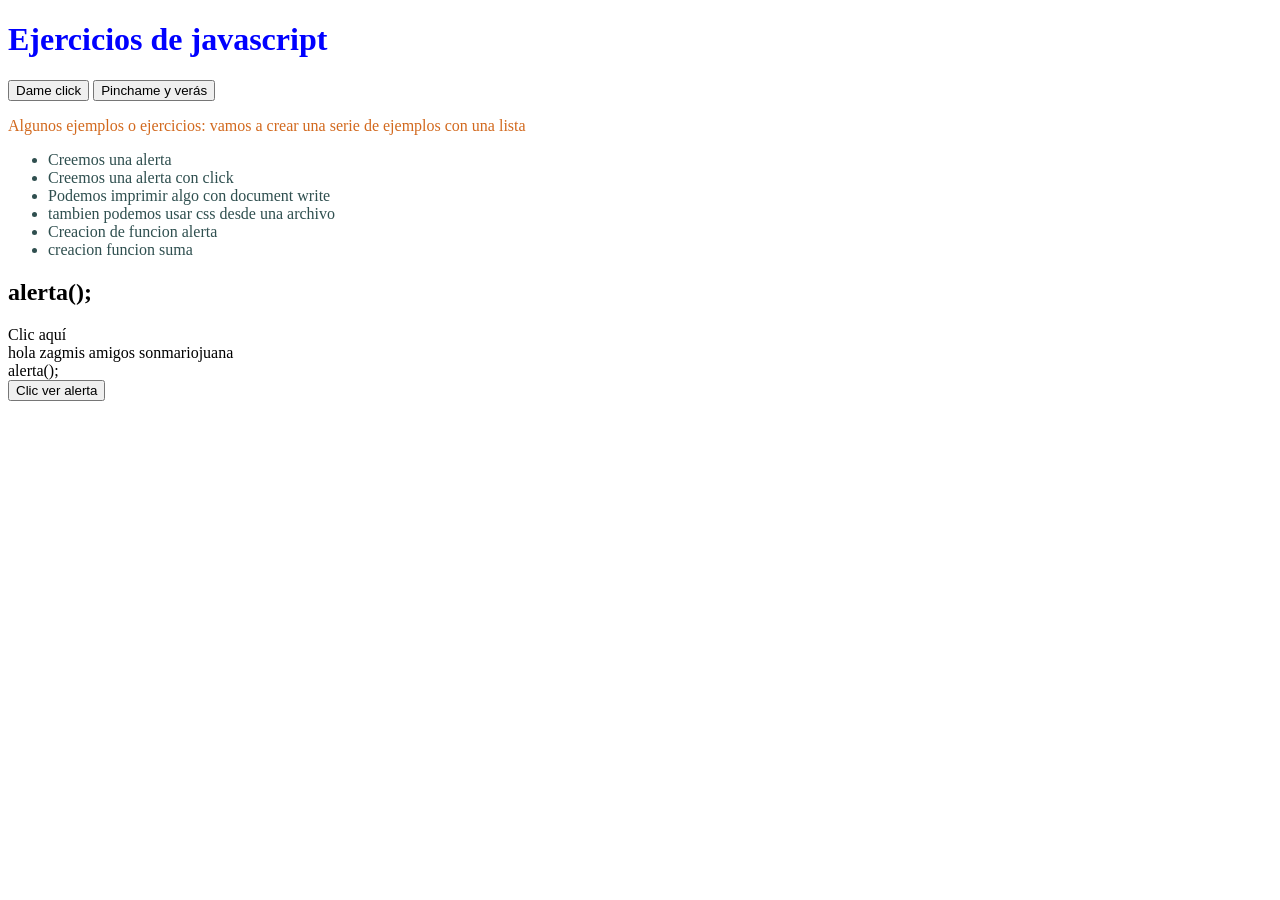
<file: javascript/index.html>
<!DOCTYPE html>
<html lang="en">
<head>
    <meta charset="UTF-8">
    <meta http-equiv="X-UA-Compatible" content="IE=edge">
    <meta name="viewport" content="width=device-width, initial-scale=1.0">
    <title>Document</title>
   <!--Aqui llamamos nuestra hoja de estilos-->
    <link rel="stylesheet" href="style.css">
</head>
<body>
    <h1>Ejercicios de javascript</h1>
    <!--Creamos un boton que llama un evento onclick que llama una funcion en javascript-->
    <input type="button" value="Dame click" onclick="saludo()">
    <input type="button" value="Pinchame y verás" onclick=alert(pinchar); />
    <p style="color: chocolate;">Algunos ejemplos o ejercicios: vamos a crear una serie de ejemplos con una lista </p>
    <ul style="color: darkslategray;"><li>Creemos una alerta</li>
    <li>Creemos una alerta con click</li>
    <li>Podemos imprimir algo con document write</li>
    <li>tambien podemos usar css desde una archivo</li>
    <li>Creacion de funcion alerta</li>
    <li>creacion funcion suma</li>
</ul>
    <h2>alerta();</h2>
    <!--usemos el tag section y comentarios-->
    <section>
        <span onclick="alert('Bienvenido ZAG!');">Clic aqu&iacute;</span>
    </section>
    <script>
        //arreglo en javascript
        //lo podemos recorrer y saber su longitud
        var amigos  = ["michael","mario","juana","rebeca"];
        //comentarios dentro del script
        //con esta función podemos imprimir algo en el html
    document.write("hola zag");
    document.write("mis amigos son"+amigos[1]+amigos[2]);
    //tambien es posible llamar el script
    </script>
    <script>
        //esta funcion la podemos llamar
        function alerta(){
            alert("Mi primera alerta");
            //podemos guardar la informacion del prompt
            //usando let name
           let name = prompt("Digite su nombre : ");
           alert("Bienvenid@ "+ name);
           //document.write("Ha sido registrado exitosamente " + name);
           //podemos llamar la funcion suma
suma(); //podemos imaginar pedir una contraseña para la operacion
        }  
        //creada con alert y prompt         
function suma(){
let n1=prompt("numero 1");
let n2= prompt("numero 2");
//para evitar que las entradas se concatenen
//parseamos las variables para que sea enteros su contenido
let c = parseInt (n1)+parseInt(n2) ;
//return c;
//vamos a usar alert para la salida del calculo de la operacion
alert("resultado de operacion : " +c);
}
function saludo(){
    alert("Muestrame un ok");
}


        
    </script>
    
    <section><span>alerta();</span></section>
    <!--podemos crear un boton para usar la funcion alerta-->
    <input type="button" onclick="alerta();" value="Clic ver alerta"/>


</body>
</html>
</file>
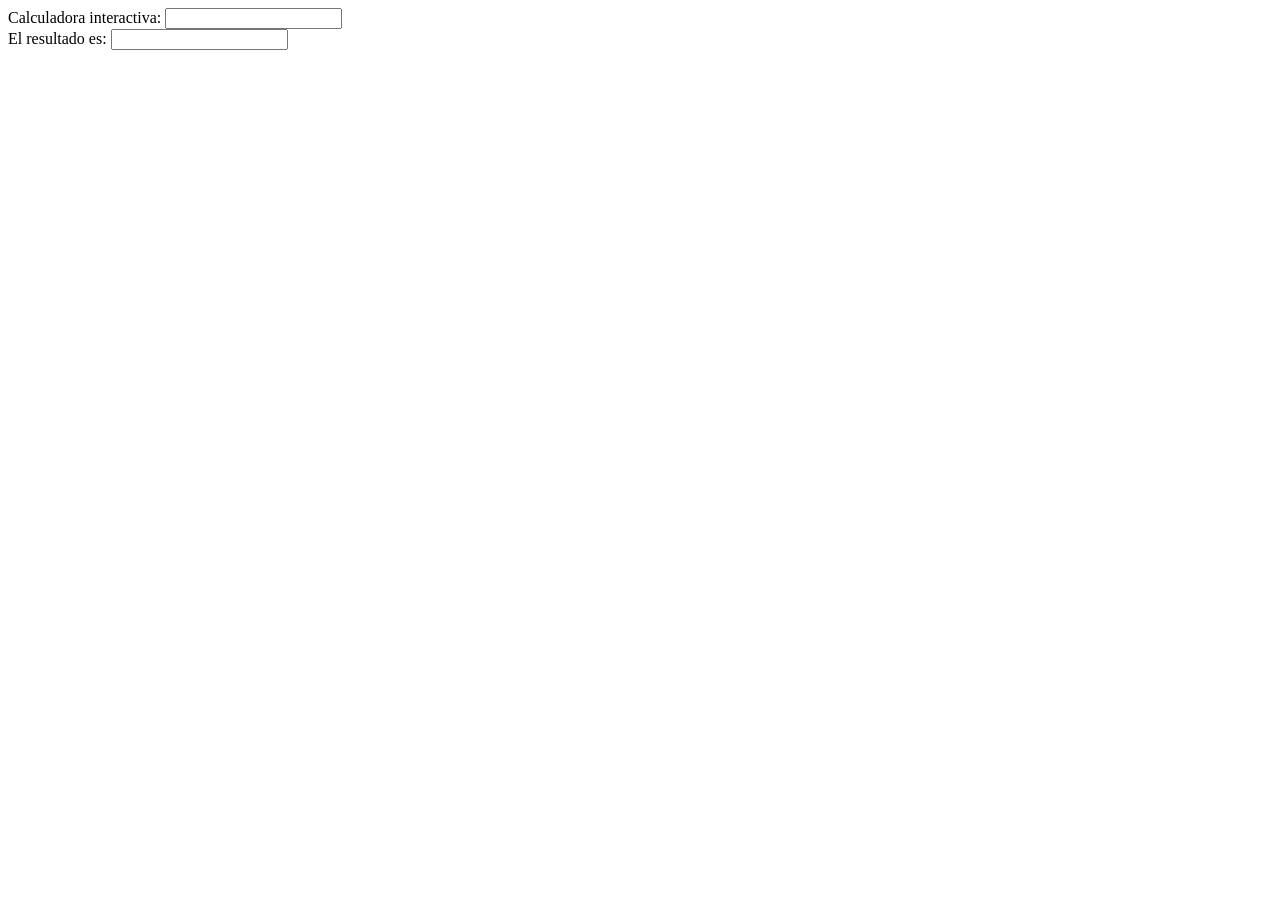
<file: javascript/eventos2.html>
<HTML>
    <HEAD> 
        <!--revisar codigo-->
        <TITLE> Calculadora interactiva </TITLE>
    <SCRIPT LANGUAGE = "JavaScript">

    function Calcula(formulario) {formulario.resultados.value
        = eval (formulario.entrada.value);
    }
    
    function CogeExpresion (formulario) {
        formulario.entrada.blur ()
        formulario.entrada.value = prompt ("Introduce una expresión matemática válida en JavaScript", "")
        Calcula (formulario)
    } // ->
    </SCRIPT> 
    </HEAD> 
    <body> 
        <form method = post>
    Calculadora interactiva:
    <INPUT TYPE = text NAME = "entrada" VALUE = "" onFocus = "CogeExpresion (this.form)">
    <BR> El resultado es: <INPUT TYPE = text NAME = "resultados" VALUE = "" onFocus = "this .blur () ">
    </FORM> 
</BODY> 
</HTML>
</file>
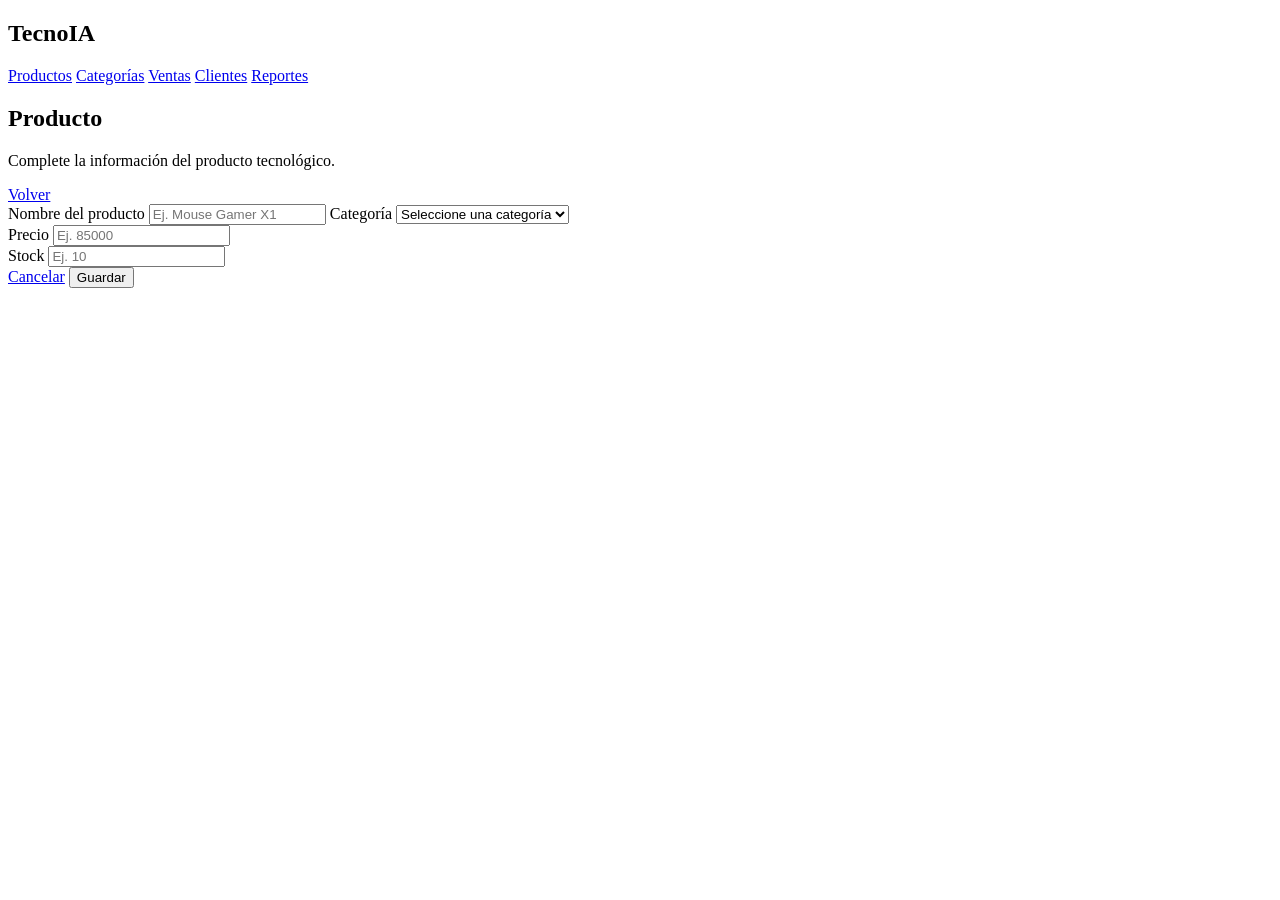
<file: 2026/TecnoIAProductos_Web/target/classes/templates/formulario.html>
<!DOCTYPE html>
<html lang="es" xmlns:th="http://www.thymeleaf.org">
<head>
    <meta charset="UTF-8">
    <title>TecnoIA - Formulario producto</title>
    <link rel="stylesheet" th:href="@{/css/styles.css}">
</head>
<body>
<div class="layout">
    <aside class="sidebar">
        <h1>TecnoIA</h1>
        <a class="active" href="/productos">Productos</a>
        <a href="#">Categorías</a>
        <a href="#">Ventas</a>
        <a href="#">Clientes</a>
        <a href="#">Reportes</a>
    </aside>

    <main class="content">
        <header class="topbar">
            <div>
                <h2 th:text="${modo == 'nuevo' ? 'Nuevo producto' : 'Editar producto'}">Producto</h2>
                <p>Complete la información del producto tecnológico.</p>
            </div>
            <a class="btn" href="/productos">Volver</a>
        </header>

        <section class="panel form-panel">
            <form th:action="@{/productos/guardar}" th:object="${producto}" method="post">
                <input type="hidden" th:field="*{idProducto}">

                <label>Nombre del producto</label>
                <input type="text" th:field="*{nombre}" placeholder="Ej. Mouse Gamer X1" required>

                <label>Categoría</label>
                <select th:field="*{categoria}" required>
                    <option value="">Seleccione una categoría</option>
                    <option value="Accesorios">Accesorios</option>
                    <option value="Monitores">Monitores</option>
                    <option value="Componentes">Componentes</option>
                    <option value="Almacenamiento">Almacenamiento</option>
                    <option value="Computadores">Computadores</option>
                </select>

                <div class="grid-2">
                    <div>
                        <label>Precio</label>
                        <input type="number" step="0.01" min="0" th:field="*{precio}" placeholder="Ej. 85000" required>
                    </div>
                    <div>
                        <label>Stock</label>
                        <input type="number" min="0" th:field="*{stock}" placeholder="Ej. 10" required>
                    </div>
                </div>

                <div class="form-actions">
                    <a class="btn" href="/productos">Cancelar</a>
                    <button class="btn primary" type="submit" th:text="${modo == 'nuevo' ? 'Guardar' : 'Actualizar'}">Guardar</button>
                </div>
            </form>
        </section>
    </main>
</div>
</body>
</html>
</file>
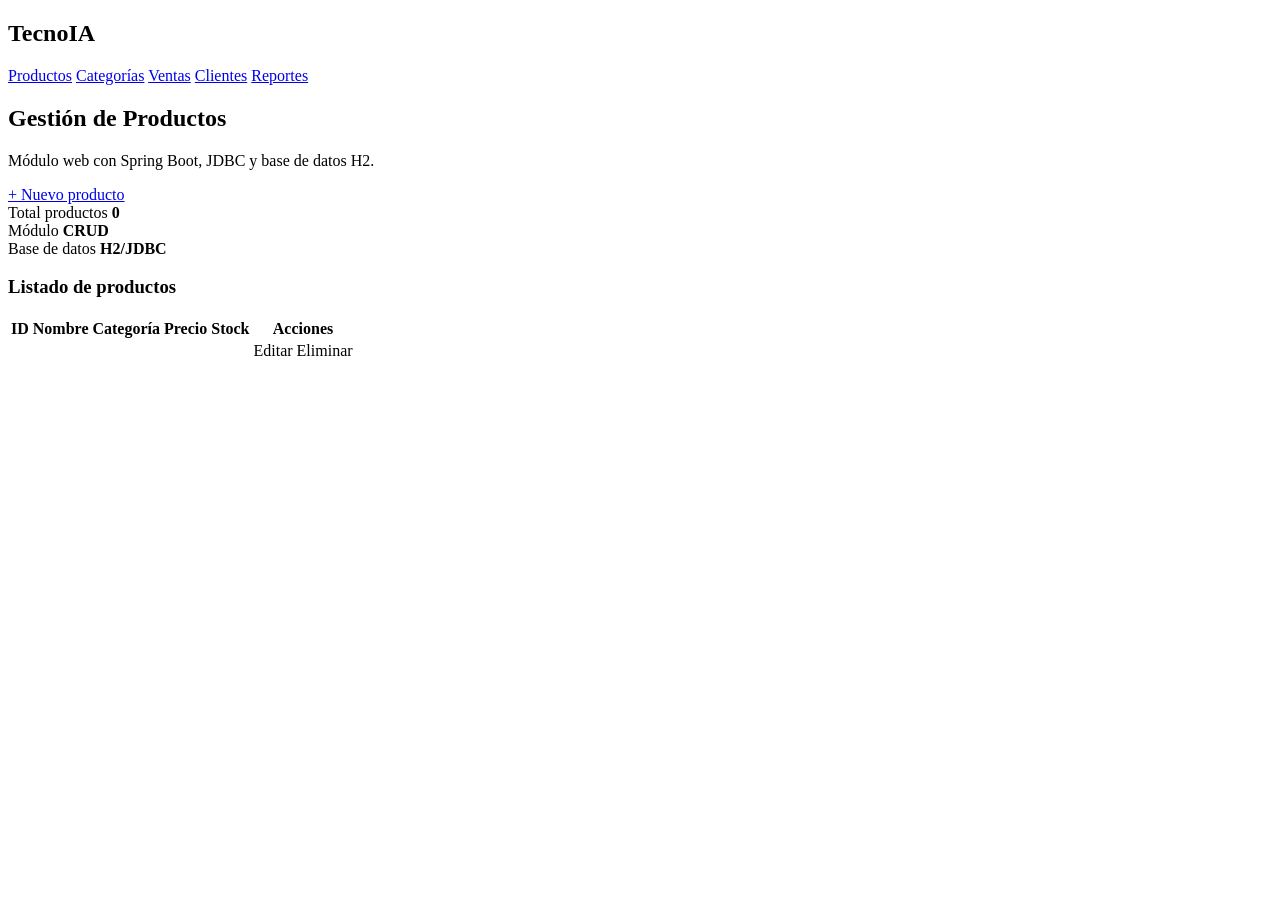
<file: 2026/TecnoIAProductos_Web/target/classes/templates/productos.html>
<!DOCTYPE html>
<html lang="es" xmlns:th="http://www.thymeleaf.org">
<head>
    <meta charset="UTF-8">
    <title>TecnoIA - Productos</title>
    <link rel="stylesheet" th:href="@{/css/styles.css}">
</head>
<body>
<div class="layout">
    <aside class="sidebar">
        <h1>TecnoIA</h1>
        <a class="active" href="/productos">Productos</a>
        <a href="#">Categorías</a>
        <a href="#">Ventas</a>
        <a href="#">Clientes</a>
        <a href="#">Reportes</a>
    </aside>

    <main class="content">
        <header class="topbar">
            <div>
                <h2>Gestión de Productos</h2>
                <p>Módulo web con Spring Boot, JDBC y base de datos H2.</p>
            </div>
            <a class="btn primary" href="/productos/nuevo">+ Nuevo producto</a>
        </header>

        <section class="cards">
            <div class="card">
                <span>Total productos</span>
                <strong th:text="${#lists.size(productos)}">0</strong>
            </div>
            <div class="card">
                <span>Módulo</span>
                <strong>CRUD</strong>
            </div>
            <div class="card">
                <span>Base de datos</span>
                <strong>H2/JDBC</strong>
            </div>
        </section>

        <section class="panel">
            <h3>Listado de productos</h3>
            <table>
                <thead>
                <tr>
                    <th>ID</th>
                    <th>Nombre</th>
                    <th>Categoría</th>
                    <th>Precio</th>
                    <th>Stock</th>
                    <th>Acciones</th>
                </tr>
                </thead>
                <tbody>
                <tr th:each="producto : ${productos}">
                    <td th:text="${producto.idProducto}"></td>
                    <td th:text="${producto.nombre}"></td>
                    <td th:text="${producto.categoria}"></td>
                    <td th:text="${'$ ' + #numbers.formatDecimal(producto.precio, 0, 'COMMA', 0, 'POINT')}"></td>
                    <td th:text="${producto.stock}"></td>
                    <td class="actions">
                        <a class="btn small" th:href="@{'/productos/editar/' + ${producto.idProducto}}">Editar</a>
                        <a class="btn small danger" th:href="@{'/productos/eliminar/' + ${producto.idProducto}}"
                           onclick="return confirm('¿Seguro que desea eliminar este producto?')">Eliminar</a>
                    </td>
                </tr>
                </tbody>
            </table>
        </section>
    </main>
</div>
</body>
</html>
</file>
<file: javascript/style.css>
h1 {
color: blue;
}
</file>
